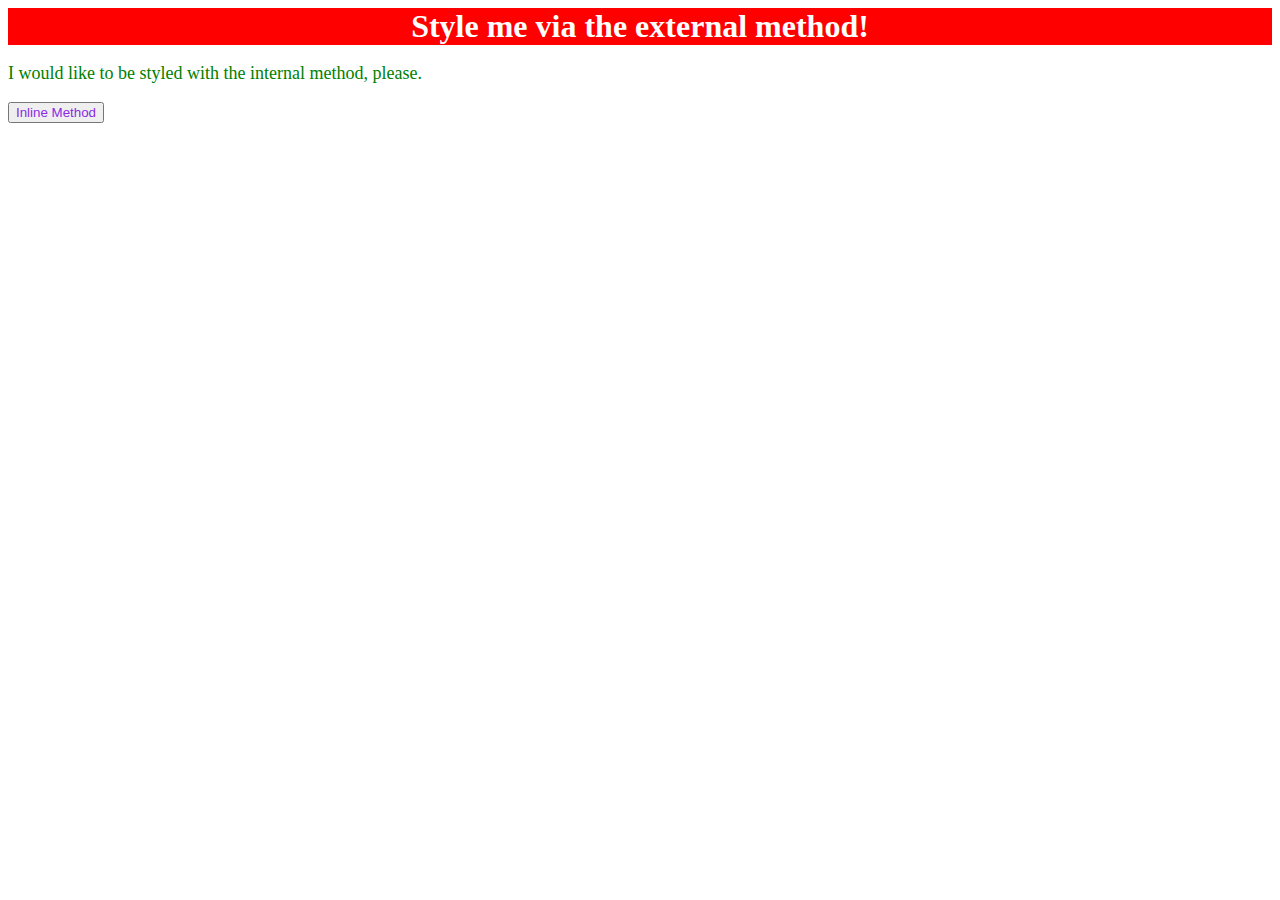
<file: foundations/intro-to-css/01-css-methods/index.html>
<!DOCTYPE html>
<html lang="en">
  <head>
    <meta charset="UTF-8">
    <meta http-equiv="X-UA-Compatible" content="IE=edge">
    <meta name="viewport" content="width=device-width, initial-scale=1.0">
    <title>Methods for Adding CSS</title>
     <style> 
      p {
        color: green;
        font-size: 18px;
      }
    </style>
    <link rel="stylesheet" href="styles.css">
   
  </head>
  <body>
    <div class="external">Style me via the external method!</div>
    <p>I would like to be styled with the internal method, please.</p>
    <button style="color: blueviolet">Inline Method</button>
  </body>
</html>
</file>
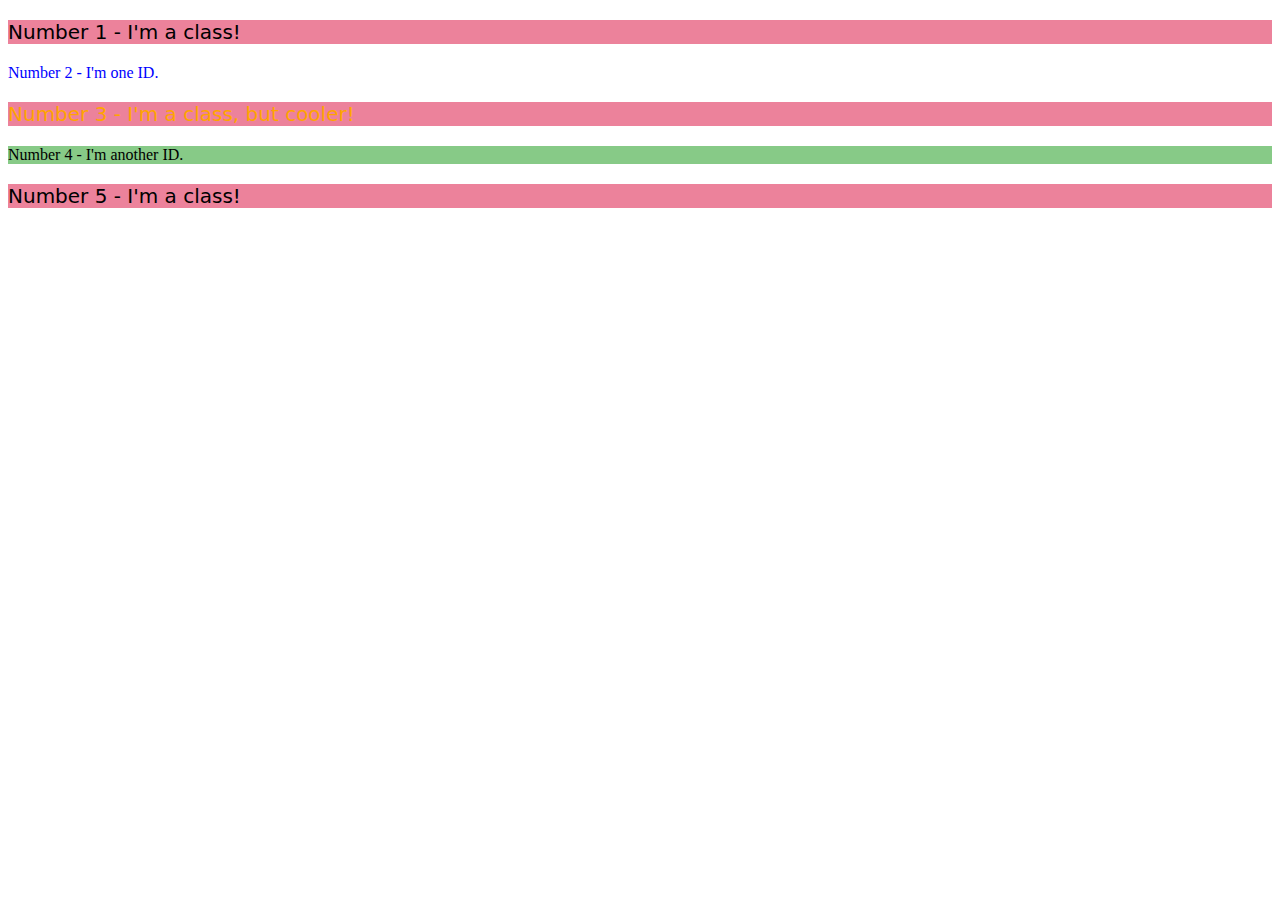
<file: foundations/intro-to-css/02-class-id-selectors/index.html>
<!DOCTYPE html>
<html lang="en">
  <head>
    <meta charset="UTF-8">
    <meta http-equiv="X-UA-Compatible" content="IE=edge">
    <meta name="viewport" content="width=device-width, initial-scale=1.0">
    <title>Class and ID Selectors</title>
    <link rel="stylesheet" href="style.css">
  </head>
  <body>
    <p class="odd">Number 1 - I'm a class!</p>
    <div id="number-2">Number 2 - I'm one ID.</div>
    <p class="odd" id="number-3"> Number 3 - I'm a class, but cooler!</p>
    <div id="number-4">Number 4 - I'm another ID.</div>
    <p class="odd">Number 5 - I'm a class!</p>
  </body>
</html>
</file>
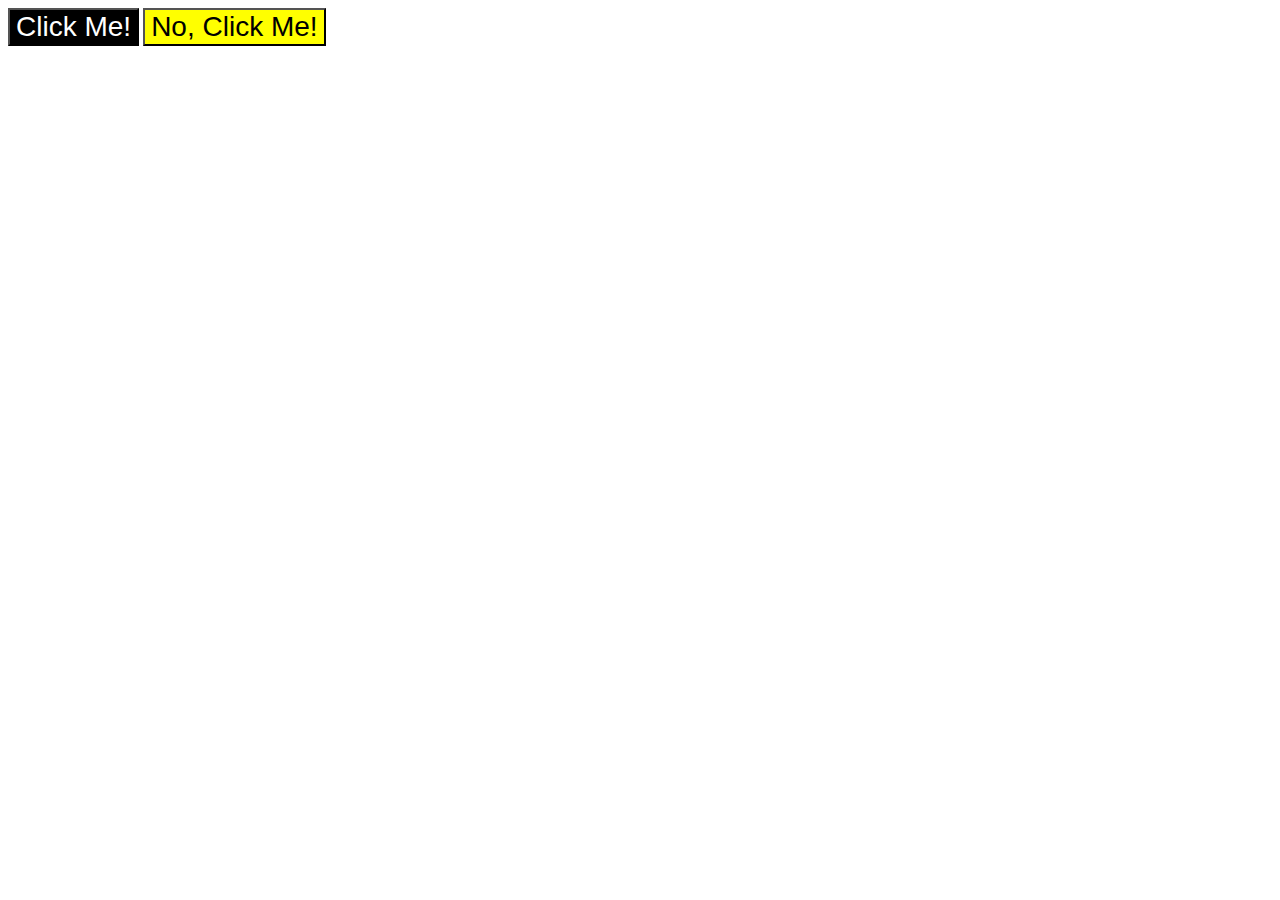
<file: foundations/intro-to-css/03-grouping-selectors/index.html>
<!DOCTYPE html>
<html lang="en">
  <head>
    <meta charset="UTF-8">
    <meta http-equiv="X-UA-Compatible" content="IE=edge">
    <meta name="viewport" content="width=device-width, initial-scale=1.0">
    <title>Grouping Selectors</title>
    <link rel="stylesheet" href="style.css">
  </head>
  <body>
    <button class="button click">Click Me!</button>
    <button class="button no-click">No, Click Me!</button>
    <script src="script.js"></script>
  </body>
</html>
</file>
<file: foundations/intro-to-css/01-css-methods/styles.css>
div {
  color: white;
  background-color: red;
  font-size: 32px;
  text-align: center;
  font-weight: bold;
}
</file>
<file: foundations/intro-to-css/02-class-id-selectors/style.css>
/* Add CSS Styling */
.odd {
  background-color: rgb(236, 130, 155);
  font: 20px Verdana, DejaVu Sans, sans-serif;
}

#number-2 {
  color: blue;
  font: 32px;
}

#number-3 {
  font: px;
  color: orange
}

#number-4 {
  background-color: rgb(135, 202, 135);
  font: 24px;
}
</file>
<file: foundations/intro-to-css/03-grouping-selectors/style.css>
/* Add CSS Styling */
.button{
    font-size: 28px;
    font-family: "Helvetica", 'Times New Roman', sans-serif;
}

.click{
    background-color: black;
    color: white;
}

.no-click{
    background-color: yellow;
    color: black;
}
</file>
